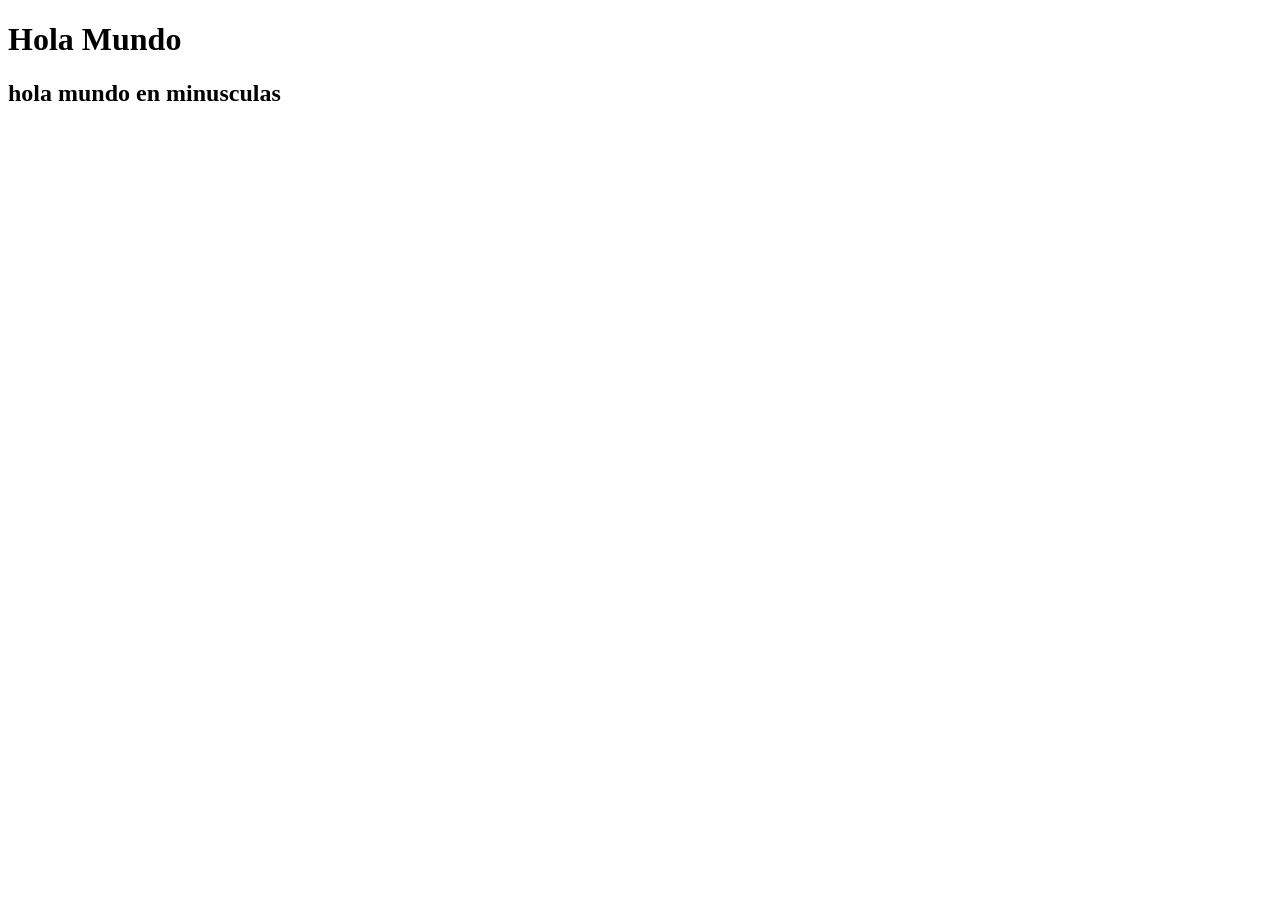
<file: index.html>
<!DOCTYPE html>
<html lang="en">

<head>
    <meta charset="UTF-8">
    <meta name="viewport" content="width=device-width, initial-scale=1.0">
    <title>Document</title>
</head>

<body>
    <h1>Hola Mundo</h1>
    <h2>hola mundo en minusculas</h2>
</body>

</html>
</file>
